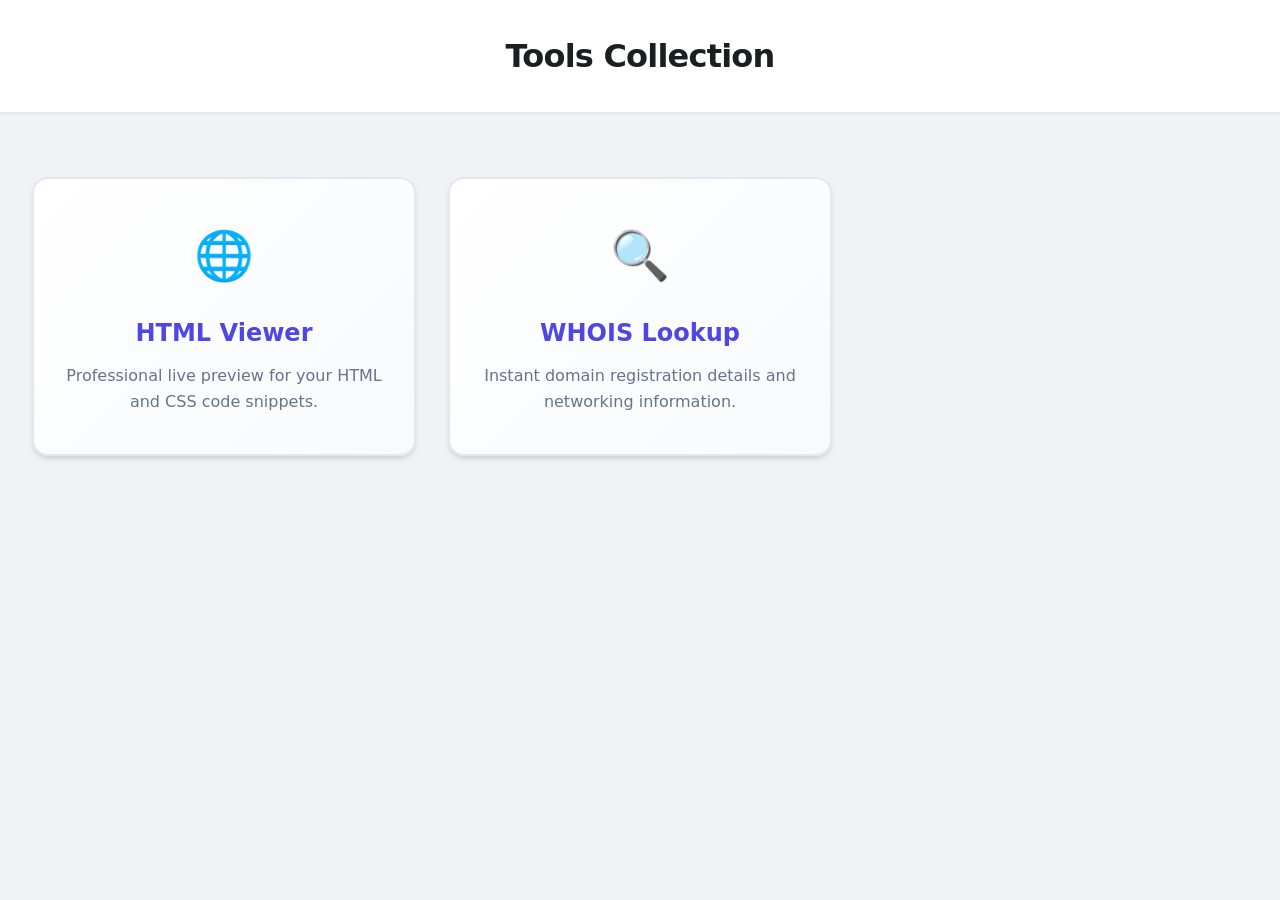
<file: public/index.html>
<!DOCTYPE html>
<html lang="en">
<head>
    <meta charset="UTF-8">
    <meta name="viewport" content="width=device-width, initial-scale=1.0">
    <title>Tools Collection</title>
    <link rel="stylesheet" href="root.css">
    <link rel="stylesheet" href="main.css">
    <style>
        .tools-grid {
            display: grid;
            grid-template-columns: repeat(auto-fill, minmax(300px, 1fr));
            gap: 2rem;
            padding: 2rem 0;
            width: 100%;
        }
        .tool-card {
            text-decoration: none;
            color: inherit;
            transition: var(--transition);
        }
        .tool-card .card {
            padding: 2.5rem 2rem;
            height: 100%;
            justify-content: center;
            align-items: center;
            text-align: center;
            border-width: 2px;
            background: linear-gradient(135deg, var(--card-bg) 0%, var(--sidebar-bg) 100%);
        }
        .tool-card:hover .card {
            transform: translateY(-8px);
            border-color: var(--primary-color);
            box-shadow: var(--shadow-lg);
        }
        .tool-card h2 {
            font-size: 1.5rem;
            margin-bottom: 0.75rem;
            font-weight: 700;
            color: var(--primary-color);
        }
        .tool-card p {
            font-size: 1rem;
            color: var(--secondary-color);
            line-height: 1.6;
        }
        .tool-icon {
            font-size: 3rem;
            margin-bottom: 1.5rem;
            display: block;
        }
        header {
            justify-content: center;
            padding: 2rem;
        }
        header h1 {
            font-size: 2rem;
        }
    </style>
</head>
<body>
    <header>
        <h1>Tools Collection</h1>
    </header>
    
    <main style="display: block;">
        <div class="tools-grid">
            <a href="html_viewer.html" class="tool-card">
                <section class="card">
                    <span class="tool-icon">🌐</span>
                    <h2>HTML Viewer</h2>
                    <p>Professional live preview for your HTML and CSS code snippets.</p>
                </section>
            </a>
            <a href="whois.html" class="tool-card">
                <section class="card">
                    <span class="tool-icon">🔍</span>
                    <h2>WHOIS Lookup</h2>
                    <p>Instant domain registration details and networking information.</p>
                </section>
            </a>
        </div>
    </main>
</body>
</html>
</file>
<file: public/root.css>
:root {
    --bg-color: #f0f2f5;
    --text-color: #1c1e21;
    --primary-color: #4f46e5;
    --primary-hover: #4338ca;
    --secondary-color: #64748b;
    --border-color: #e2e8f0;
    --card-bg: #ffffff;
    --header-bg: #ffffff;
    --sidebar-bg: #f8fafc;
    --success-color: #10b981;
    --error-color: #ef4444;
    --warning-color: #f59e0b;
    
    --font-family: 'Inter', system-ui, -apple-system, sans-serif;
    --font-mono: 'JetBrains Mono', 'Fira Code', monospace;
    
    --radius-sm: 6px;
    --radius-md: 10px;
    --radius-lg: 16px;
    
    --shadow-sm: 0 1px 2px 0 rgb(0 0 0 / 0.05);
    --shadow-md: 0 4px 6px -1px rgb(0 0 0 / 0.1), 0 2px 4px -2px rgb(0 0 0 / 0.1);
    --shadow-lg: 0 10px 15px -3px rgb(0 0 0 / 0.1), 0 4px 6px -4px rgb(0 0 0 / 0.1);
    
    --transition: all 0.3s cubic-bezier(0.4, 0, 0.2, 1);
}

@media (prefers-color-scheme: dark) {
    :root {
        --bg-color: #0f172a;
        --text-color: #f1f5f9;
        --primary-color: #6366f1;
        --primary-hover: #818cf8;
        --secondary-color: #94a3b8;
        --border-color: #1e293b;
        --card-bg: #1e293b;
        --header-bg: #1e293b;
        --sidebar-bg: #0f172a;
        --shadow-sm: 0 1px 2px 0 rgb(0 0 0 / 0.3);
        --shadow-md: 0 4px 6px -1px rgb(0 0 0 / 0.4), 0 2px 4px -2px rgb(0 0 0 / 0.4);
    }
}
</file>
<file: public/main.css>
* {
    box-sizing: border-box;
    margin: 0;
    padding: 0;
}

body {
    font-family: var(--font-family);
    background-color: var(--bg-color);
    color: var(--text-color);
    line-height: 1.5;
    min-height: 100vh;
    display: flex;
    flex-direction: column;
}

header {
    background-color: var(--header-bg);
    padding: 1rem 2rem;
    border-bottom: 1px solid var(--border-color);
    display: flex;
    justify-content: space-between;
    align-items: center;
    box-shadow: var(--shadow-sm);
}

header h1 {
    font-size: 1.5rem;
    font-weight: 700;
    letter-spacing: -0.025em;
}

.header-left {
    display: flex;
    align-items: center;
    gap: 1.25rem;
}

.btn {
    padding: 0.625rem 1.25rem;
    border-radius: var(--radius-md);
    border: 1px solid var(--border-color);
    background-color: var(--card-bg);
    color: var(--text-color);
    cursor: pointer;
    font-size: 0.875rem;
    font-weight: 500;
    transition: var(--transition);
    display: flex;
    align-items: center;
    gap: 0.5rem;
    user-select: none;
}

.btn:hover {
    background-color: var(--sidebar-bg);
    border-color: var(--secondary-color);
    transform: translateY(-1px);
    box-shadow: var(--shadow-sm);
}

.btn:active {
    transform: translateY(0);
}

.btn-primary {
    background-color: var(--primary-color);
    color: white;
    border-color: var(--primary-color);
}

.btn-primary:hover {
    background-color: var(--primary-hover);
    border-color: var(--primary-hover);
    box-shadow: 0 4px 12px rgba(79, 70, 229, 0.3);
}

.input-field {
    padding: 0.75rem 1rem;
    border-radius: var(--radius-md);
    border: 1px solid var(--border-color);
    background-color: var(--card-bg);
    color: var(--text-color);
    font-size: 0.875rem;
    outline: none;
    transition: var(--transition);
    width: 100%;
}

.input-field:focus {
    border-color: var(--primary-color);
    box-shadow: 0 0 0 4px rgba(79, 70, 229, 0.1);
}

main {
    flex: 1;
    padding: 2rem;
    display: flex;
    gap: 1.5rem;
    max-width: 1400px;
    margin: 0 auto;
    width: 100%;
}

.card {
    background-color: var(--card-bg);
    border: 1px solid var(--border-color);
    border-radius: var(--radius-lg);
    display: flex;
    flex-direction: column;
    box-shadow: var(--shadow-md);
    overflow: hidden;
}
</file>
